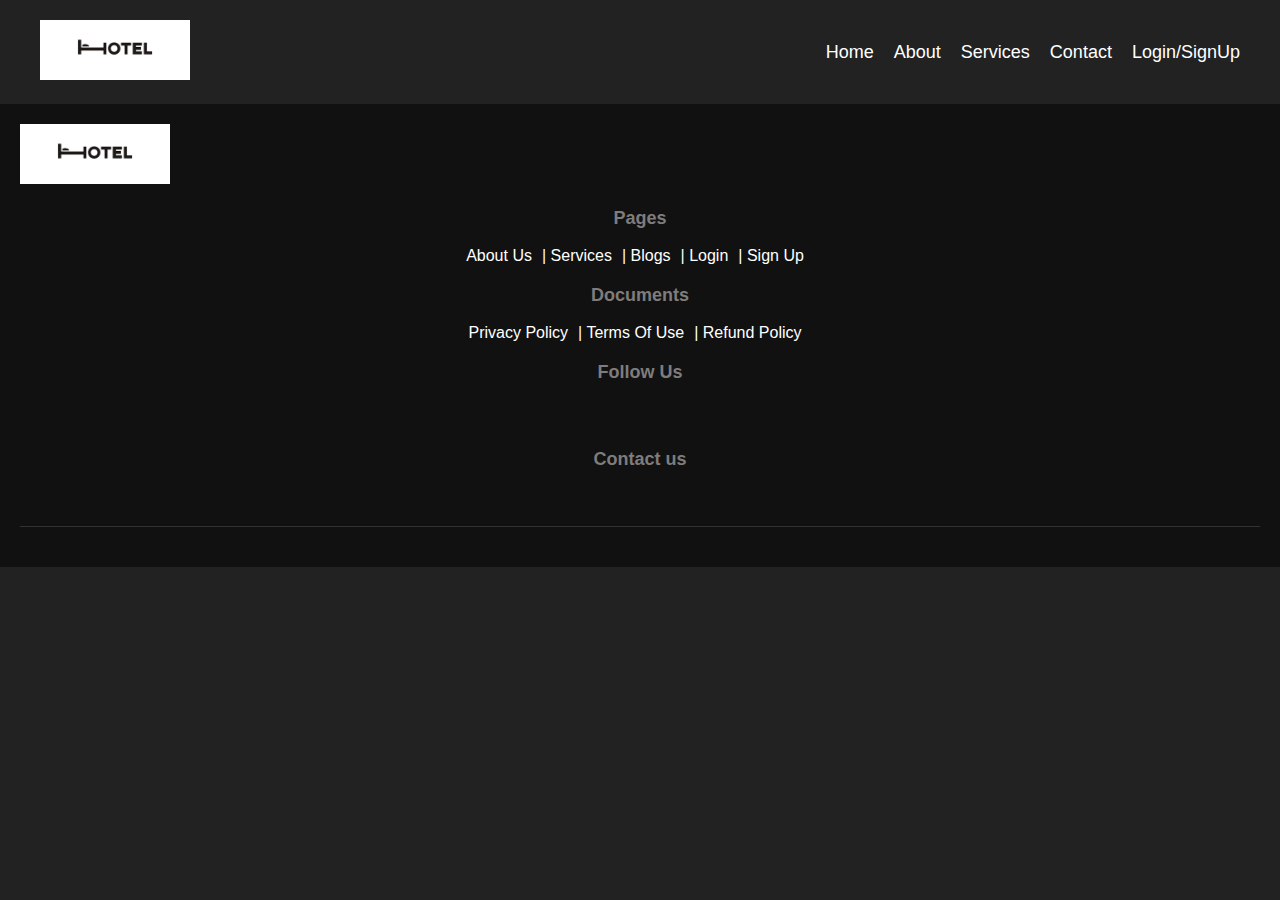
<file: about.html>
<!DOCTYPE html>
<html lang="en">
<head>
    <meta charset="UTF-8">
    <meta name="viewport" content="width=device-width, initial-scale=1.0">
    <title>Pato - Modern Restaurant</title>
    <link rel="stylesheet" href="style.css">
</head>
<body>
    
    <nav class="navbar">
        
        <div class="logo"><img src="images.png" width="150"> </div>
    <ul class="nav-pages">
        <li><a href="index.html">Home</a></li>
        <li><a href="about.html">About</a></li>
        <li><a href="service.html">Services</a></li>
        <li><a href="contact.html">Contact</a></li>
        <li><a href="login.html">Login/SignUp</a></li>
    </ul>
</nav>


<footer>
    <div class="footer_logo">
        <a href="#"><img src="images.png" width="150"> </a>
    </div>

    <div class="pages">
        <h3>Pages</h3>
        <a href="">About Us</a>|
        <a href="">Services</a>|
        <a href="">Blogs</a>|
        <a href="">Login</a>|
        <a href="">Sign Up</a>
    </div>
    <div class="doc">
        <h3>Documents</h3>
        <a href="">Privacy Policy</a>|
        <a href="">Terms Of Use</a>|
        <a href="">Refund Policy</a>
    </div>
    <div class="social">
        <h3>Follow Us</h3>
        <a href="https://www.facebook.com/" target="_blank"><i class="fa fa-facebook"
                aria-hidden="true"></i></a>
        <a href="https://www.linkedin.com/" target="_blank"><i
                class="fa fa-linkedin" aria-hidden="true"></i></a>
        <a href="https://www.instagram.com/" target="_blank"><i class="fa fa-instagram"
                aria-hidden="true"></i></a>

    </div>
    <div class="contact">
        <h3>Contact us</h3>
        <a href="#" target="_blank"><i class="fa fa-whatsapp" aria-hidden="true"></i></a>
        <a href="#"><i class="fa fa-phone" aria-hidden="true"></i></a>
        <a href="#"><i class="fa fa-envelope-o" aria-hidden="true"></i></a>
    </div>
    <hr>
    

</footer>
</body>
</html>
</file>
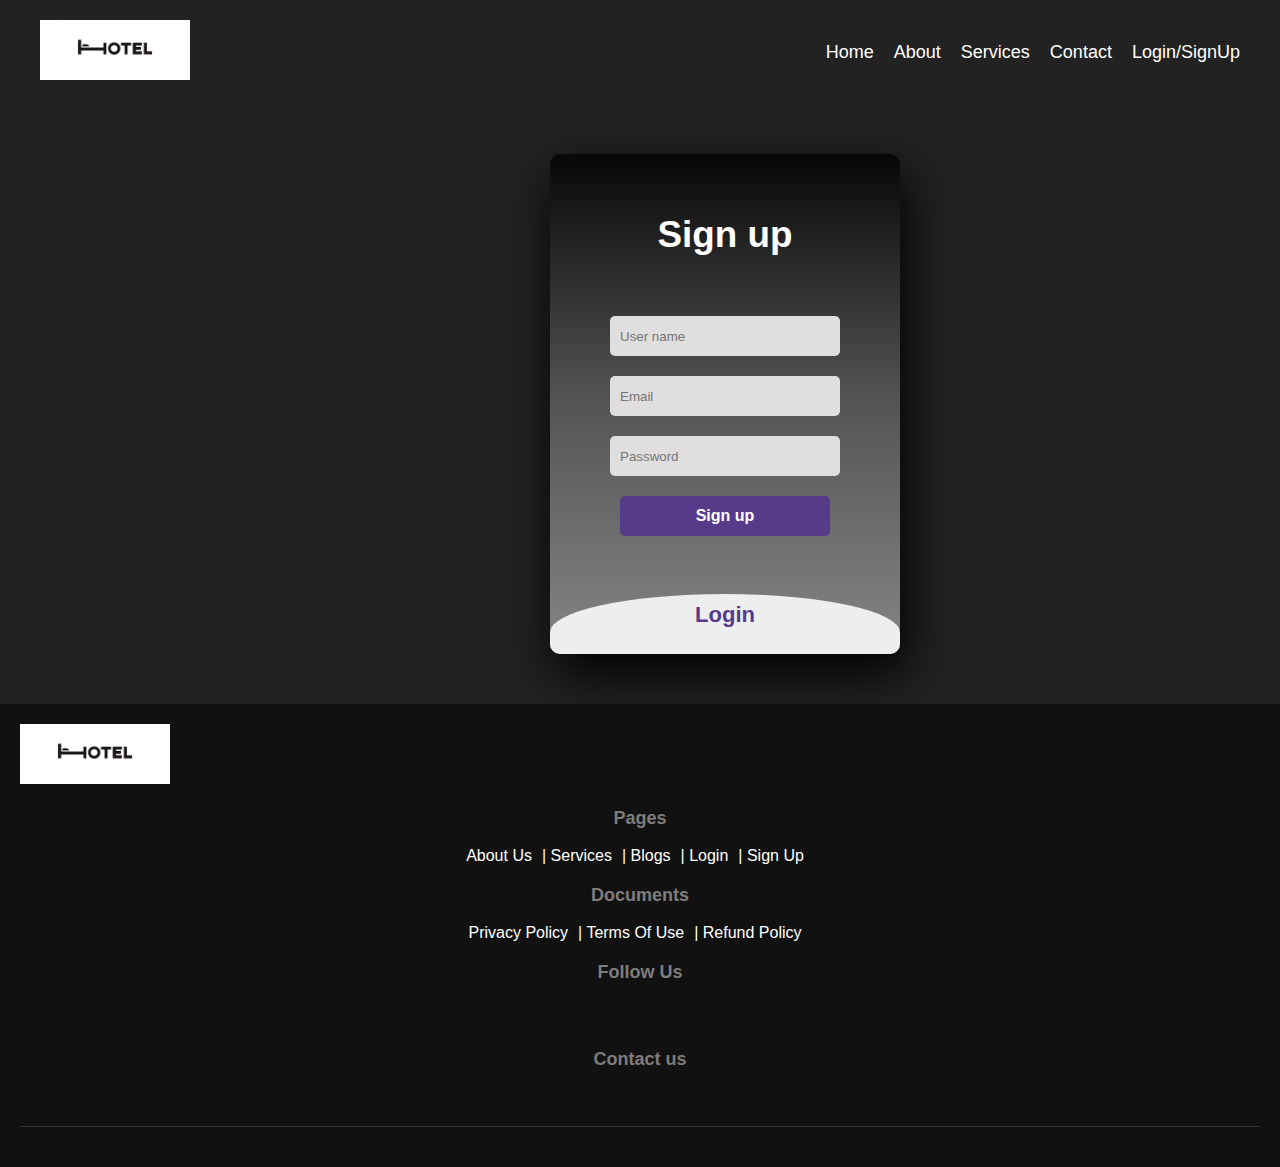
<file: login.html>
<!DOCTYPE html>
<html lang="en">
<head>
    <meta charset="UTF-8">
    <meta name="viewport" content="width=device-width, initial-scale=1.0">
    <title>Pato - Modern Restaurant</title>  
      <link rel="stylesheet" href="loginform.css">

</head>
<body>
    
    <nav class="navbar">
        
        <div class="logo"><img src="images.png" width="150"> </div>
    <ul class="nav-pages">
        <li><a href="index.html">Home</a></li>
        <li><a href="about.html">About</a></li>
        <li><a href="service.html">Services</a></li>
        <li><a href="contact.html">Contact</a></li>
        <li><a href="login.html">Login/SignUp</a></li>
    </ul>
</nav>

<div class="main">  	
    <input type="checkbox" id="chk" aria-hidden="true">

        <div class="signup">
            <form>
                <label for="chk" aria-hidden="true">Sign up</label>
                <input type="text" name="txt" placeholder="User name" required="">
                <input type="email" name="email" placeholder="Email" required="">
                <input type="password" name="pswd" placeholder="Password" required="">
                <button>Sign up</button>
            </form>
        </div>

        <div class="login">
            <form>
                <label for="chk" aria-hidden="true">Login</label>
                <input type="email" name="email" placeholder="Email" required="">
                <input type="password" name="pswd" placeholder="Password" required="">
                <button>Login</button>
            </form>
        </div>
</div>

<footer>
    <div class="footer_logo">
        <a href="#"><img src="images.png" width="150"> </a>
    </div>

    <div class="pages">
        <h3>Pages</h3>
        <a href="">About Us</a>|
        <a href="">Services</a>|
        <a href="">Blogs</a>|
        <a href="">Login</a>|
        <a href="">Sign Up</a>
    </div>
    <div class="doc">
        <h3>Documents</h3>
        <a href="">Privacy Policy</a>|
        <a href="">Terms Of Use</a>|
        <a href="">Refund Policy</a>
    </div>
    <div class="social">
        <h3>Follow Us</h3>
        <a href="https://www.facebook.com/" target="_blank"><i class="fa fa-facebook"
                aria-hidden="true"></i></a>
        <a href="https://www.linkedin.com/" target="_blank"><i
                class="fa fa-linkedin" aria-hidden="true"></i></a>
        <a href="https://www.instagram.com/" target="_blank"><i class="fa fa-instagram"
                aria-hidden="true"></i></a>

    </div>
    <div class="contact">
        <h3>Contact us</h3>
        <a href="#" target="_blank"><i class="fa fa-whatsapp" aria-hidden="true"></i></a>
        <a href="#"><i class="fa fa-phone" aria-hidden="true"></i></a>
        <a href="#"><i class="fa fa-envelope-o" aria-hidden="true"></i></a>
    </div>
    <hr>
</footer>

</body>
</html>
</file>
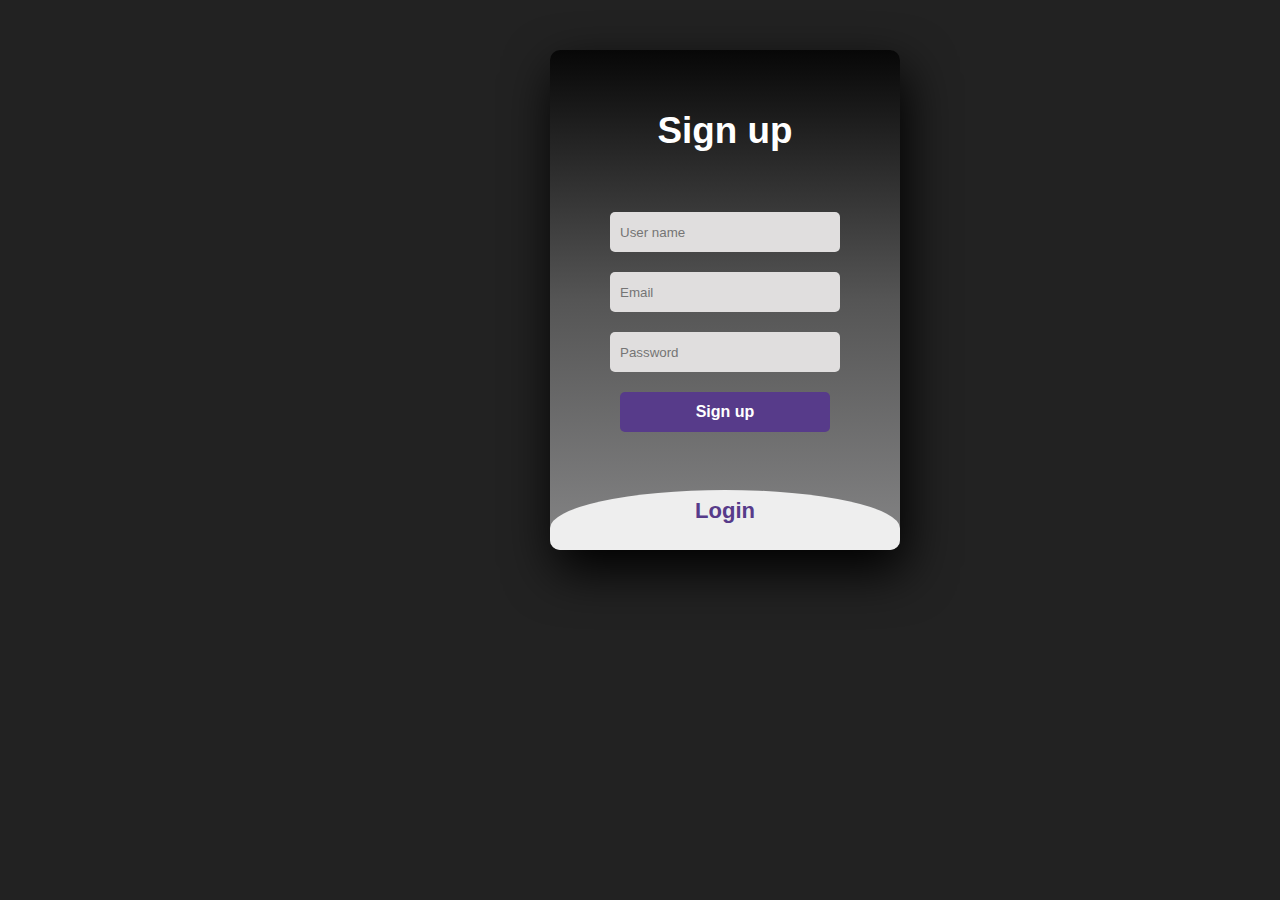
<file: loginform.html>
<!DOCTYPE html>
<html>
<head>
	<title>Slide Navbar</title>
	<link rel="stylesheet" href="loginform.css">
<link href="https://fonts.googleapis.com/css2?family=Jost:wght@500&display=swap" rel="stylesheet">
</head>
<body>
	<div class="main">  	
		<input type="checkbox" id="chk" aria-hidden="true">

			<div class="signup">
				<form>
					<label for="chk" aria-hidden="true">Sign up</label>
					<input type="text" name="txt" placeholder="User name" required="">
					<input type="email" name="email" placeholder="Email" required="">
					<input type="password" name="pswd" placeholder="Password" required="">
					<button>Sign up</button>
				</form>
			</div>

			<div class="login">
				<form>
					<label for="chk" aria-hidden="true">Login</label>
					<input type="email" name="email" placeholder="Email" required="">
					<input type="password" name="pswd" placeholder="Password" required="">
					<button>Login</button>
				</form>
			</div>
	</div>
</body>
</html>
</file>
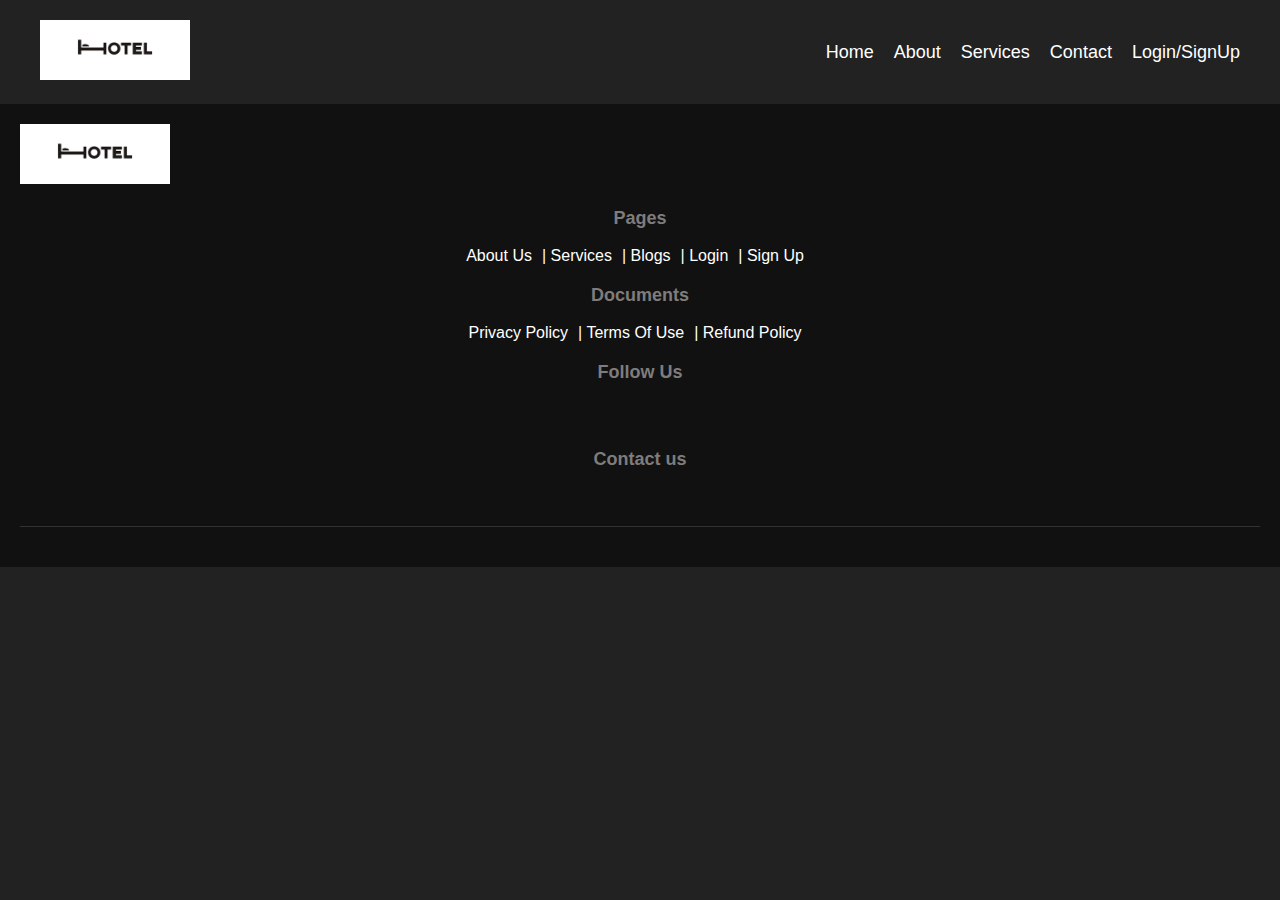
<file: service.html>
<!DOCTYPE html>
<html lang="en">
<head>
    <meta charset="UTF-8">
    <meta name="viewport" content="width=device-width, initial-scale=1.0">
    <title>Pato - Modern Restaurant</title>
    <link rel="stylesheet" href="style.css">
</head>
<body>
    <nav class="navbar">
        
        <div class="logo"><img src="images.png" width="150"> </div>
    <ul class="nav-pages">
        <li><a href="index.html">Home</a></li>
        <li><a href="about.html">About</a></li>
        <li><a href="service.html">Services</a></li>
        <li><a href="contact.html">Contact</a></li>
        <li><a href="login.html">Login/SignUp</a></li>
    </ul>
</nav>

<footer>
    <div class="footer_logo">
        <a href="#"><img src="images.png" width="150"> </a>
    </div>

    <div class="pages">
        <h3>Pages</h3>
        <a href="">About Us</a>|
        <a href="">Services</a>|
        <a href="">Blogs</a>|
        <a href="">Login</a>|
        <a href="">Sign Up</a>
    </div>
    <div class="doc">
        <h3>Documents</h3>
        <a href="">Privacy Policy</a>|
        <a href="">Terms Of Use</a>|
        <a href="">Refund Policy</a>
    </div>
    <div class="social">
        <h3>Follow Us</h3>
        <a href="https://www.facebook.com/" target="_blank"><i class="fa fa-facebook"
                aria-hidden="true"></i></a>
        <a href="https://www.linkedin.com/" target="_blank"><i
                class="fa fa-linkedin" aria-hidden="true"></i></a>
        <a href="https://www.instagram.com/" target="_blank"><i class="fa fa-instagram"
                aria-hidden="true"></i></a>

    </div>
    <div class="contact">
        <h3>Contact us</h3>
        <a href="#" target="_blank"><i class="fa fa-whatsapp" aria-hidden="true"></i></a>
        <a href="#"><i class="fa fa-phone" aria-hidden="true"></i></a>
        <a href="#"><i class="fa fa-envelope-o" aria-hidden="true"></i></a>
    </div>
    <hr>
    

</footer>
</body>
</html>
</file>
<file: style.css>
body {
    margin: 0;
    padding: 0;
    font-family: Arial, sans-serif;
    background-color: #222; /* Dark background color */

}

/* Style the navbar */
.navbar {
    background-color: #222; /* Darker background color */
    display: flex;
    justify-content: space-between;
    align-items: center;
    padding: 20px 40px;
}


/* Style the navigation links */
.nav-pages {
    list-style: none;
    display: flex;
    gap: 20px;
}

.nav-pages li {
    font-size: 18px;
}

.nav-pages a {
    text-decoration: none;
    color: #fff; /* White text color */
    transition: color 0.3s; /* Smooth color transition */
}

.nav-pages a:hover {
    color: #7f7c7c; /* Change color on hover */
}



/*  footer */

/* Style the footer */
footer {
    background-color: #111; /* Darker background color */
    color: #fff; /* White text color */
    padding: 20px;
}

/* Style the footer logo */
.footer_logo img {
    width: 150px;
}

/* Style the sections within the footer */
.pages, .doc, .social, .contact {
    /* display: block; Set div elements to block display */
    margin-top: 20px;
    justify-content: center;
    text-align: center;
}

/* Style the headings within the sections */
.pages h3, .doc h3, .social h3, .contact h3 {
    font-size: 18px;
    color: #7f7c7c;
}

/* Style the links in the sections */
.pages a, .doc a, .social a, .contact a {
    text-decoration: none;
    color: #fff; /* White text color */
    margin-right: 10px;
}

/* Style the social icons */
.social i {
    font-size: 24px;
    margin-right: 10px;
}

/* Add a horizontal line to separate the sections */
hr {
    border: none;
    border-top: 1px solid #333;
    margin-top: 20px;
    margin-bottom: 20px;
}

.contact_container{
    padding: 100px;
    display: flex;
}
.contact_container h2{
    color:rgb(250, 11, 11);
    font-size: 35px;
    text-align: center;
    font-family: cosmic,sans-serif;
    padding: 10px;
    text-transform: uppercase;
}
.contact_container .g_map{
    border:10px solid rgb(79, 77, 79);

}

.contact_container .contact_content{
    padding: 20px;;
}
.contact_container .contact_content p{
    padding: 10px;
    font-size: 18px;
    text-align: center;
    font-family: cosmic,sans-serif;
}
</file>
<file: loginform.css>
body {
    margin: 0;
    padding: 0;
    font-family: Arial, sans-serif;
    background-color: #222; /* Dark background color */
}

.main{
	width: 350px;
	height: 500px;
	background: red;
	overflow: hidden;
	background: url("https://doc-08-2c-docs.googleusercontent.com/docs/securesc/68c90smiglihng9534mvqmq1946dmis5/fo0picsp1nhiucmc0l25s29respgpr4j/1631524275000/03522360960922298374/03522360960922298374/1Sx0jhdpEpnNIydS4rnN4kHSJtU1EyWka?e=view&authuser=0&nonce=gcrocepgbb17m&user=03522360960922298374&hash=tfhgbs86ka6divo3llbvp93mg4csvb38") no-repeat center/ cover;
	border-radius: 10px;
	box-shadow: 5px 20px 50px #000;
	background: linear-gradient(to bottom, #070707, #555555, #858586);
	margin-left: 550px ;
	margin-top: 50px;
	margin-bottom: 50px;
}
#chk{
	display: none;
}
.signup{
	position: relative;
	width:100%;
	height: 100%;
}
label{
	color: #fff;
	font-size: 2.3em;
	justify-content: center;
	display: flex;
	margin: 60px;
	font-weight: bold;
	cursor: pointer;
	transition: .5s ease-in-out;
}
input{
	width: 60%;
	height: 20px;
	background: #e0dede;
	justify-content: center;
	display: flex;
	margin: 20px auto;
	padding: 10px;
	border: none;
	outline: none;
	border-radius: 5px;
}
button{
	width: 60%;
	height: 40px;
	margin: 10px auto;
	justify-content: center;
	display: block;
	color: #fff;
	background: #573b8a;
	font-size: 1em;
	font-weight: bold;
	margin-top: 20px;
	outline: none;
	border: none;
	border-radius: 5px;
	transition: .2s ease-in;
	cursor: pointer;
}
button:hover{
	background: #6d44b8;
}
.login{
	height: 460px;
	background: #eee;
	border-radius: 60% / 10%;
	transform: translateY(-180px);
	transition: .8s ease-in-out;
}
.login label{
	color: #573b8a;
	transform: scale(.6);
}

#chk:checked ~ .login{
	transform: translateY(-500px);
}
#chk:checked ~ .login label{
	transform: scale(1);	
}
#chk:checked ~ .signup label{
	transform: scale(.6);
}


.navbar {
    background-color: #222; /* Darker background color */
    display: flex;
    justify-content: space-between;
    align-items: center;
    padding: 20px 40px;
	position: relative;
    top: 0px;
}


/* Style the navigation links */
.nav-pages {
    list-style: none;
    display: flex;
    gap: 20px;
}

.nav-pages li {
    font-size: 18px;
}

.nav-pages a {
    text-decoration: none;
    color: #fff; /* White text color */
    transition: color 0.3s; /* Smooth color transition */
}

.nav-pages a:hover {
    color: #7f7c7c; /* Change color on hover */
}



/*  footer */

/* Style the footer */
footer {
    background-color: #111; /* Darker background color */
    color: #fff; /* White text color */
    padding: 20px;
}

/* Style the footer logo */
.footer_logo img {
    width: 150px;
}

/* Style the sections within the footer */
.pages, .doc, .social, .contact {
    /* display: block; Set div elements to block display */
    margin-top: 20px;
    justify-content: center;
    text-align: center;
}

/* Style the headings within the sections */
.pages h3, .doc h3, .social h3, .contact h3 {
    font-size: 18px;
    color: #7f7c7c;
}

/* Style the links in the sections */
.pages a, .doc a, .social a, .contact a {
    text-decoration: none;
    color: #fff; /* White text color */
    margin-right: 10px;
}

/* Style the social icons */
.social i {
    font-size: 24px;
    margin-right: 10px;
}

/* Add a horizontal line to separate the sections */
hr {
    border: none;
    border-top: 1px solid #333;
    margin-top: 20px;
    margin-bottom: 20px;
}
</file>
